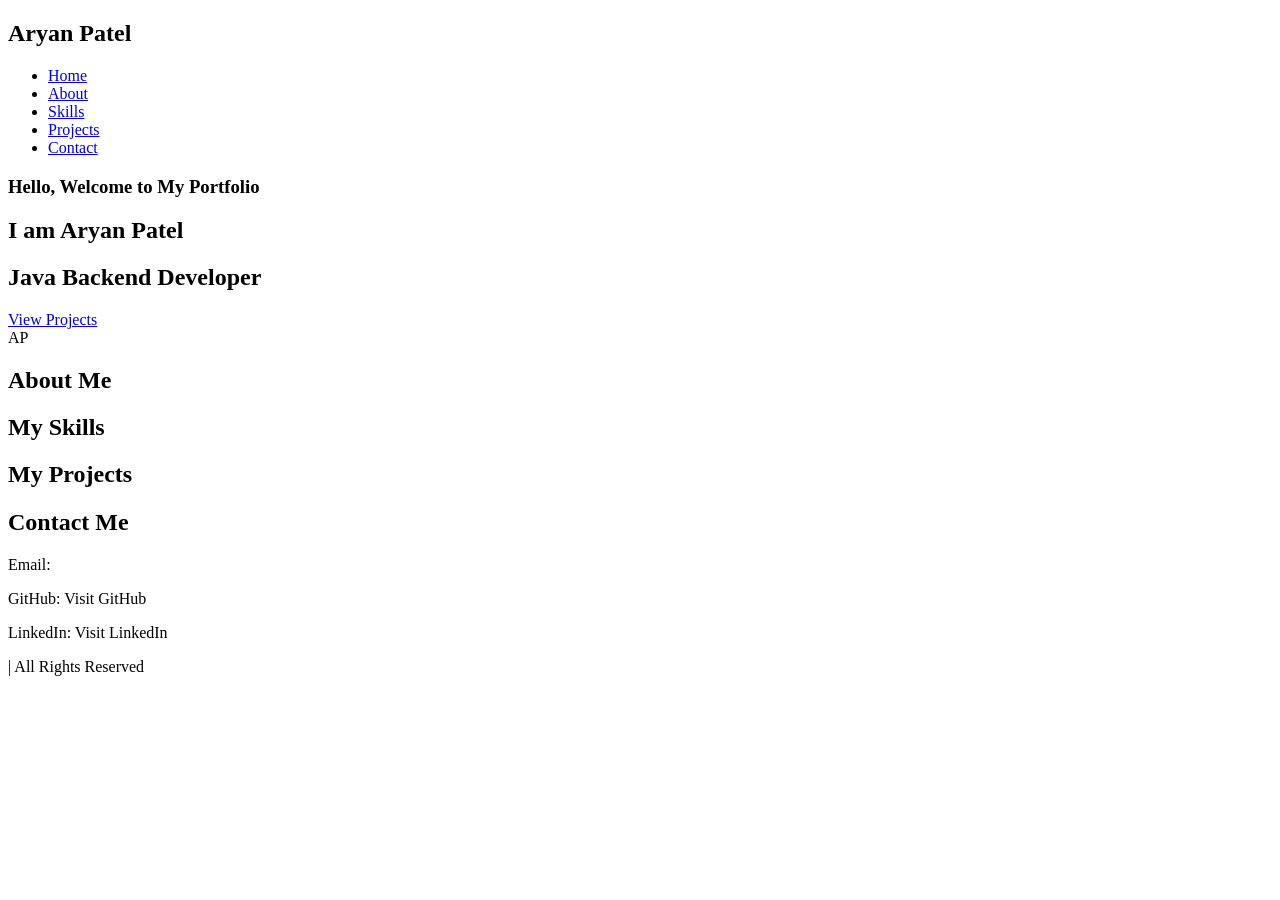
<file: src/main/resources/templates/index.html>
<!DOCTYPE html>
<html lang="en" xmlns:th="http://www.thymeleaf.org">

<head>
    <meta charset="UTF-8">
    <meta name="viewport" content="width=device-width, initial-scale=1.0">

    <title>My Portfolio</title>

    <link rel="stylesheet" th:href="@{/css/style.css}">
</head>

<body>

    <header>
        <nav class="navbar">

            <h2 th:text="${name}">Aryan Patel</h2>

            <ul>
                <li><a href="#home">Home</a></li>
                <li><a href="#about">About</a></li>
                <li><a href="#skills">Skills</a></li>
                <li><a href="#projects">Projects</a></li>
                <li><a href="#contact">Contact</a></li>
            </ul>

        </nav>
    </header>

    <section id="home" class="hero">

        <div>
            <h3>Hello, Welcome to My Portfolio</h3>
            <h1>I am <span th:text="${name}">Aryan Patel</span></h1>
            <h2 th:text="${role}">Java Backend Developer</h2>

            <p th:text="${intro}"></p>

            <a href="#projects" class="btn">View Projects</a>
        </div>

        <div class="profile">
            <div class="profile-circle">AP</div>
        </div>

    </section>

    <section id="about" class="section">

        <h1>About Me</h1>

        <p th:text="${about}"></p>

    </section>

    <section id="skills" class="section">

        <h1>My Skills</h1>

        <div class="card-container">

            <div class="card" th:each="skill : ${skills}">

                <h3 th:text="${skill.name}"></h3>
                <p th:text="${skill.level}"></p>

            </div>

        </div>

    </section>

    <section id="projects" class="section">

        <h1>My Projects</h1>

        <div class="card-container">

            <div class="card" th:each="project : ${projects}">

                <h2 th:text="${project.title}"></h2>

                <p th:text="${project.description}"></p>

                <h4 th:text="${project.technology}"></h4>

            </div>

        </div>

    </section>

    <section id="contact" class="section">

        <h1>Contact Me</h1>

        <p>
            Email:
            <a th:href="'mailto:' + ${email}"
               th:text="${email}"></a>
        </p>

        <p>
            GitHub:
            <a th:href="${github}" target="_blank">Visit GitHub</a>
        </p>

        <p>
            LinkedIn:
            <a th:href="${linkedin}" target="_blank">Visit LinkedIn</a>
        </p>

    </section>

    <footer>
        <p>
            <span id="year"></span>
            <span th:text="${name}"></span>
            | All Rights Reserved
        </p>
    </footer>

    <script th:src="@{/js/script.js}"></script>

</body>
</html>
</file>
